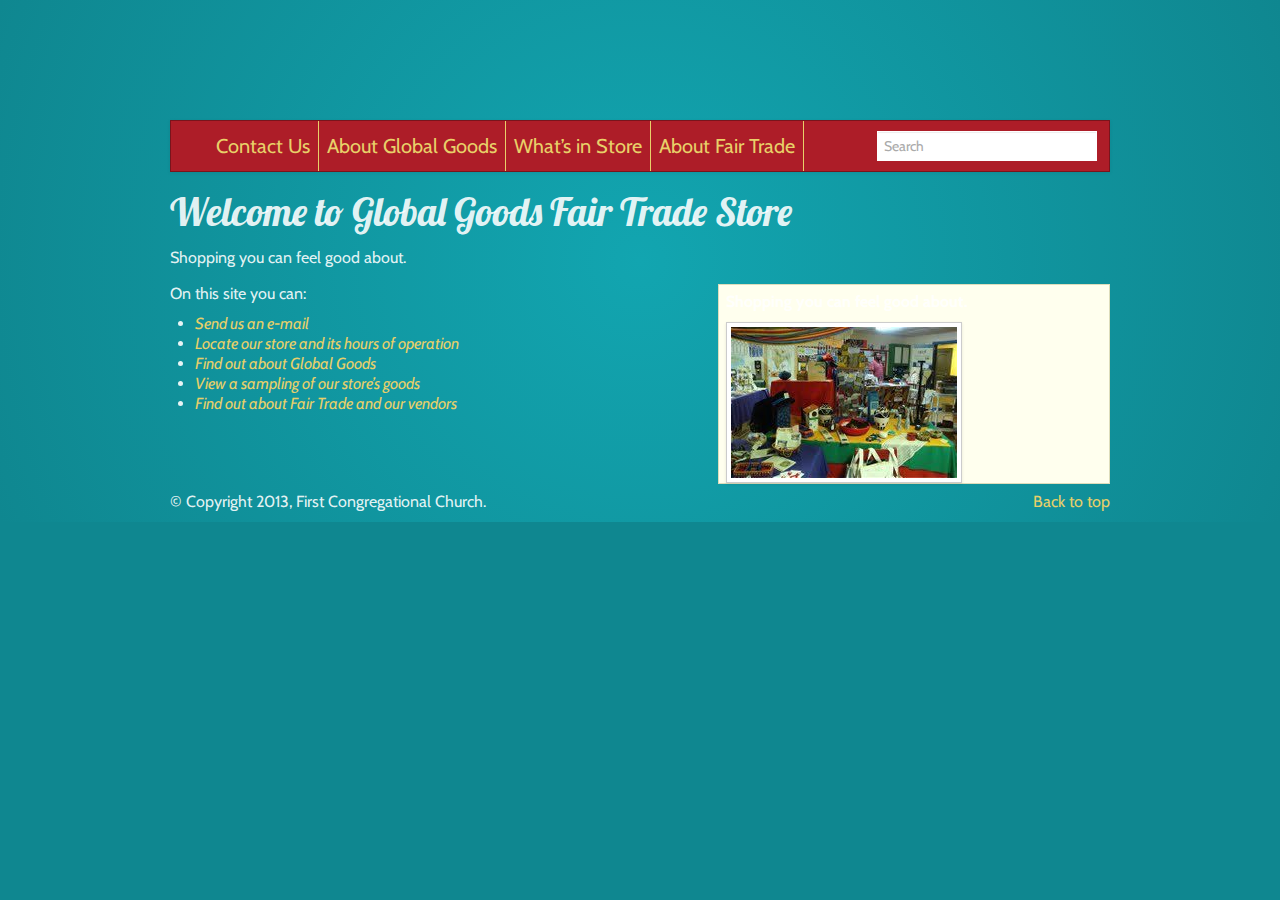
<file: index.html>
<!DOCTYPE html>


<html xmlns="http://www.w3.org/1999/xhtml">
  <head>
    <meta http-equiv="Content-Type" content="text/html; charset=utf-8" />
    
    <title>Welcome to Global Goods Fair Trade Store &mdash; Global Goods website 1.0 documentation</title>
    
    <link rel="stylesheet" href="_static/basic.css" type="text/css" />
    <link rel="stylesheet" href="_static/pygments.css" type="text/css" />
    <link rel="stylesheet" href="_static/css/bootstrap-2.2.1.min.css" type="text/css" />
    <link rel="stylesheet" href="_static/bootstrap-sphinx.css" type="text/css" />
    <link rel="stylesheet" href="_static/custom.css" type="text/css" />
    
    <script type="text/javascript">
      var DOCUMENTATION_OPTIONS = {
        URL_ROOT:    '',
        VERSION:     '1.0',
        COLLAPSE_INDEX: false,
        FILE_SUFFIX: '.html',
        HAS_SOURCE:  true
      };
    </script>
    <script type="text/javascript" src="_static/jquery.js"></script>
    <script type="text/javascript" src="_static/underscore.js"></script>
    <script type="text/javascript" src="_static/doctools.js"></script>
    <script type="text/javascript" src="_static/js/bootstrap-2.2.1.min.js"></script>
    <script type="text/javascript" src="_static/bootstrap-sphinx.js"></script>
    <link rel="top" title="Global Goods website 1.0 documentation" href="#" />
    <link rel="next" title="Contact Us" href="01-contact.html" />
<meta charset='utf-8'>
<meta http-equiv='X-UA-Compatible' content='IE=edge,chrome=1'>
<meta name='viewport' content='width=device-width, initial-scale=1.0, maximum-scale=1'>
<meta name="apple-mobile-web-app-capable" content="yes">

  </head>
  <body>
<div class="container">
  

<a class="brand" href="#"></a>

  <div id="navbar" class="navbar">
    <div class="navbar-inner">
      <!-- .btn-navbar is used as the toggle for collapsed navbar content -->
      <button class="btn btn-navbar" data-toggle="collapse" data-target=".nav-collapse">
        <span class="icon-bar"></span>
        <span class="icon-bar"></span>
        <span class="icon-bar"></span>
      </button>

      <div class="nav-collapse">
        <ul class="nav">
          
          
            <ul>
<li class="toctree-l1"><a class="reference internal" href="01-contact.html">Contact Us</a></li>
<li class="toctree-l1"><a class="reference internal" href="02-aboutglobalgoods.html">About Global Goods</a></li>
<li class="toctree-l1"><a class="reference internal" href="03-whatsinstore.html">What&#8217;s in Store</a></li>
<li class="toctree-l1"><a class="reference internal" href="04-aboutfairtrade.html">About Fair Trade</a></li>
</ul>

          

        </ul>

        
          
<form class="navbar-search pull-right" style="margin-bottom:-3px;" action="search.html" method="get">
  <input type="text" name="q" placeholder="Search" />
  <input type="hidden" name="check_keywords" value="yes" />
  <input type="hidden" name="area" value="default" />
</form>
        
      </div>
    </div>
  </div>

  
  <div class="section" id="welcome-to-global-goods-fair-trade-store">
<h1>Welcome to Global Goods Fair Trade Store<a class="headerlink" href="#welcome-to-global-goods-fair-trade-store" title="Permalink to this headline">¶</a></h1>
<div class="line-block">
<div class="line">Shopping you can feel good about.</div>
</div>
<div class="sidebar">
<p class="first sidebar-title">Shopping you can feel good about.</p>
<img alt="_images/gg_store1.png" class="img-polaroid last" src="_images/gg_store1.png" />
</div>
<p>On this site you can:</p>
<ul class="simple">
<li><a class="reference internal" href="01-contact.html#contact"><em>Send us an e-mail</em></a></li>
<li><a class="reference internal" href="01-contact.html#hours"><em>Locate our store and its hours of operation</em></a></li>
<li><a class="reference internal" href="02-aboutglobalgoods.html#aboutgg"><em>Find out about Global Goods</em></a></li>
<li><a class="reference internal" href="03-whatsinstore.html#store"><em>View a sampling of our store&#8217;s goods</em></a></li>
<li><a class="reference internal" href="04-aboutfairtrade.html#aboutft"><em>Find out about Fair Trade and our vendors</em></a></li>
</ul>
<div class="toctree-wrapper compound">
</div>
</div>


</div>
<footer class="footer">
  <div class="container">
    <p class="pull-right">
      <a href="#">Back to top</a>
      
    </p>
    <p>
        &copy; Copyright 2013, First Congregational Church.<br/>
    </p>
  </div>
</footer>
  </body>
</html>
</file>
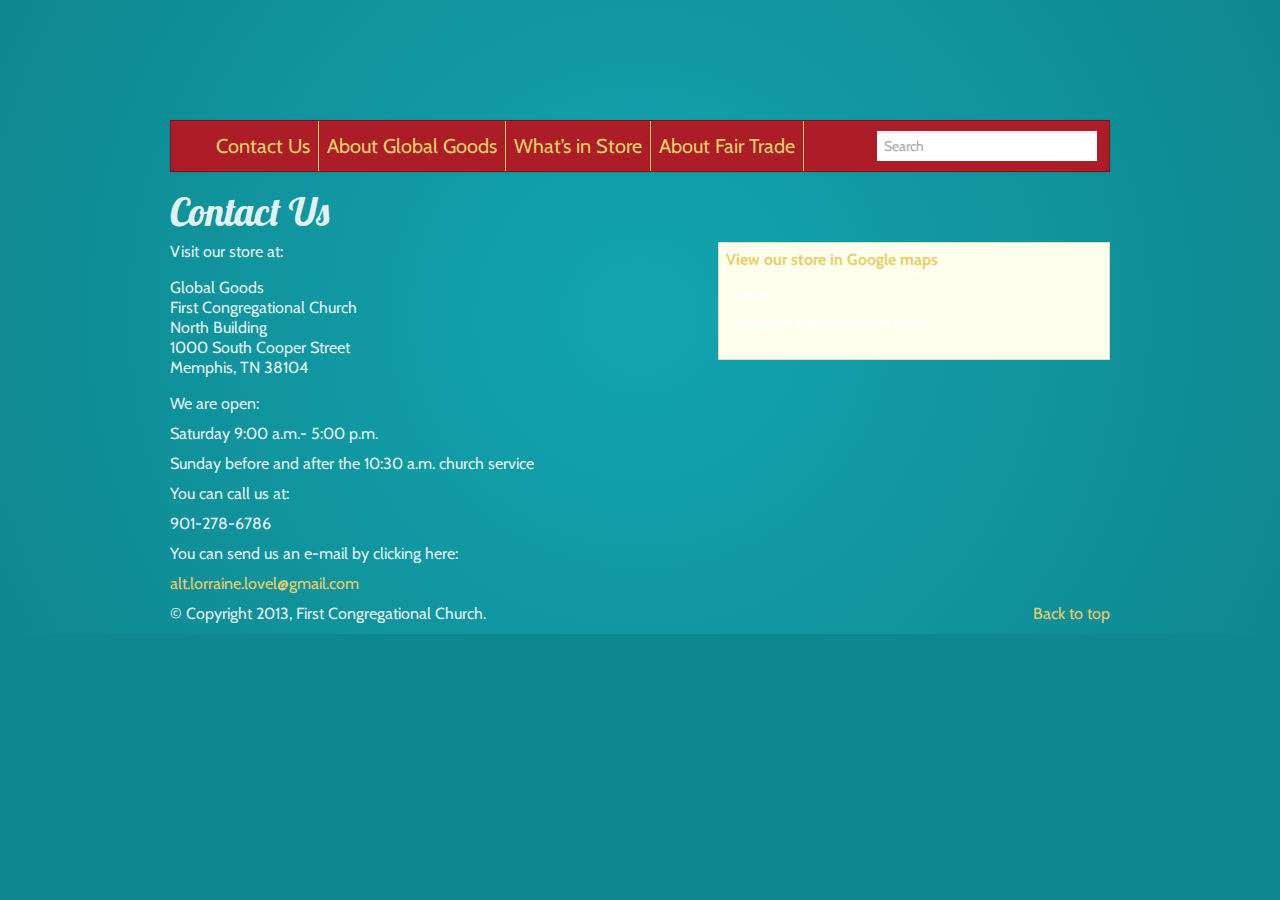
<file: 01-contact.html>
<!DOCTYPE html>


<html xmlns="http://www.w3.org/1999/xhtml">
  <head>
    <meta http-equiv="Content-Type" content="text/html; charset=utf-8" />
    
    <title>Contact Us &mdash; Global Goods website 1.0 documentation</title>
    
    <link rel="stylesheet" href="_static/basic.css" type="text/css" />
    <link rel="stylesheet" href="_static/pygments.css" type="text/css" />
    <link rel="stylesheet" href="_static/css/bootstrap-2.2.1.min.css" type="text/css" />
    <link rel="stylesheet" href="_static/bootstrap-sphinx.css" type="text/css" />
    <link rel="stylesheet" href="_static/custom.css" type="text/css" />
    
    <script type="text/javascript">
      var DOCUMENTATION_OPTIONS = {
        URL_ROOT:    '',
        VERSION:     '1.0',
        COLLAPSE_INDEX: false,
        FILE_SUFFIX: '.html',
        HAS_SOURCE:  true
      };
    </script>
    <script type="text/javascript" src="_static/jquery.js"></script>
    <script type="text/javascript" src="_static/underscore.js"></script>
    <script type="text/javascript" src="_static/doctools.js"></script>
    <script type="text/javascript" src="_static/js/bootstrap-2.2.1.min.js"></script>
    <script type="text/javascript" src="_static/bootstrap-sphinx.js"></script>
    <link rel="top" title="Global Goods website 1.0 documentation" href="index.html" />
    <link rel="next" title="About Global Goods" href="02-aboutglobalgoods.html" />
    <link rel="prev" title="Welcome to Global Goods Fair Trade Store" href="index.html" />
<meta charset='utf-8'>
<meta http-equiv='X-UA-Compatible' content='IE=edge,chrome=1'>
<meta name='viewport' content='width=device-width, initial-scale=1.0, maximum-scale=1'>
<meta name="apple-mobile-web-app-capable" content="yes">

  </head>
  <body>
<div class="container">
  

<a class="brand" href="index.html"></a>

  <div id="navbar" class="navbar">
    <div class="navbar-inner">
      <!-- .btn-navbar is used as the toggle for collapsed navbar content -->
      <button class="btn btn-navbar" data-toggle="collapse" data-target=".nav-collapse">
        <span class="icon-bar"></span>
        <span class="icon-bar"></span>
        <span class="icon-bar"></span>
      </button>

      <div class="nav-collapse">
        <ul class="nav">
          
          
            <ul class="current">
<li class="toctree-l1 current"><a class="current reference internal" href="">Contact Us</a></li>
<li class="toctree-l1"><a class="reference internal" href="02-aboutglobalgoods.html">About Global Goods</a></li>
<li class="toctree-l1"><a class="reference internal" href="03-whatsinstore.html">What&#8217;s in Store</a></li>
<li class="toctree-l1"><a class="reference internal" href="04-aboutfairtrade.html">About Fair Trade</a></li>
</ul>

          

        </ul>

        
          
<form class="navbar-search pull-right" style="margin-bottom:-3px;" action="search.html" method="get">
  <input type="text" name="q" placeholder="Search" />
  <input type="hidden" name="check_keywords" value="yes" />
  <input type="hidden" name="area" value="default" />
</form>
        
      </div>
    </div>
  </div>

  
  <div class="section" id="contact-us">
<span id="contact"></span><h1>Contact Us<a class="headerlink" href="#contact-us" title="Permalink to this headline">¶</a></h1>
<div class="sidebar">
<p class="first sidebar-title"><a class="reference external" href="http://goo.gl/maps/rvpb4">View our store in Google maps</a></p>
<div class="last admonition note">
<p class="first admonition-title">Note</p>
<p class="last">Image of Global Goods here.</p>
</div>
</div>
<p id="hours">Visit our store at:</p>
<div class="line-block">
<div class="line">Global Goods</div>
<div class="line">First Congregational Church</div>
<div class="line">North Building</div>
<div class="line">1000 South Cooper Street</div>
<div class="line">Memphis, TN  38104</div>
</div>
<p>We are open:</p>
<p>Saturday 9:00 a.m.- 5:00 p.m.</p>
<p>Sunday before and after the 10:30 a.m. church service</p>
<p>You can call us at:</p>
<p>901-278-6786</p>
<p>You can send us an e-mail by clicking here:</p>
<p><a class="reference external" href="mailto:alt&#46;lorraine&#46;lovel&#37;&#52;&#48;gmail&#46;com">alt<span>&#46;</span>lorraine<span>&#46;</span>lovel<span>&#64;</span>gmail<span>&#46;</span>com</a></p>
</div>


</div>
<footer class="footer">
  <div class="container">
    <p class="pull-right">
      <a href="#">Back to top</a>
      
    </p>
    <p>
        &copy; Copyright 2013, First Congregational Church.<br/>
    </p>
  </div>
</footer>
  </body>
</html>
</file>
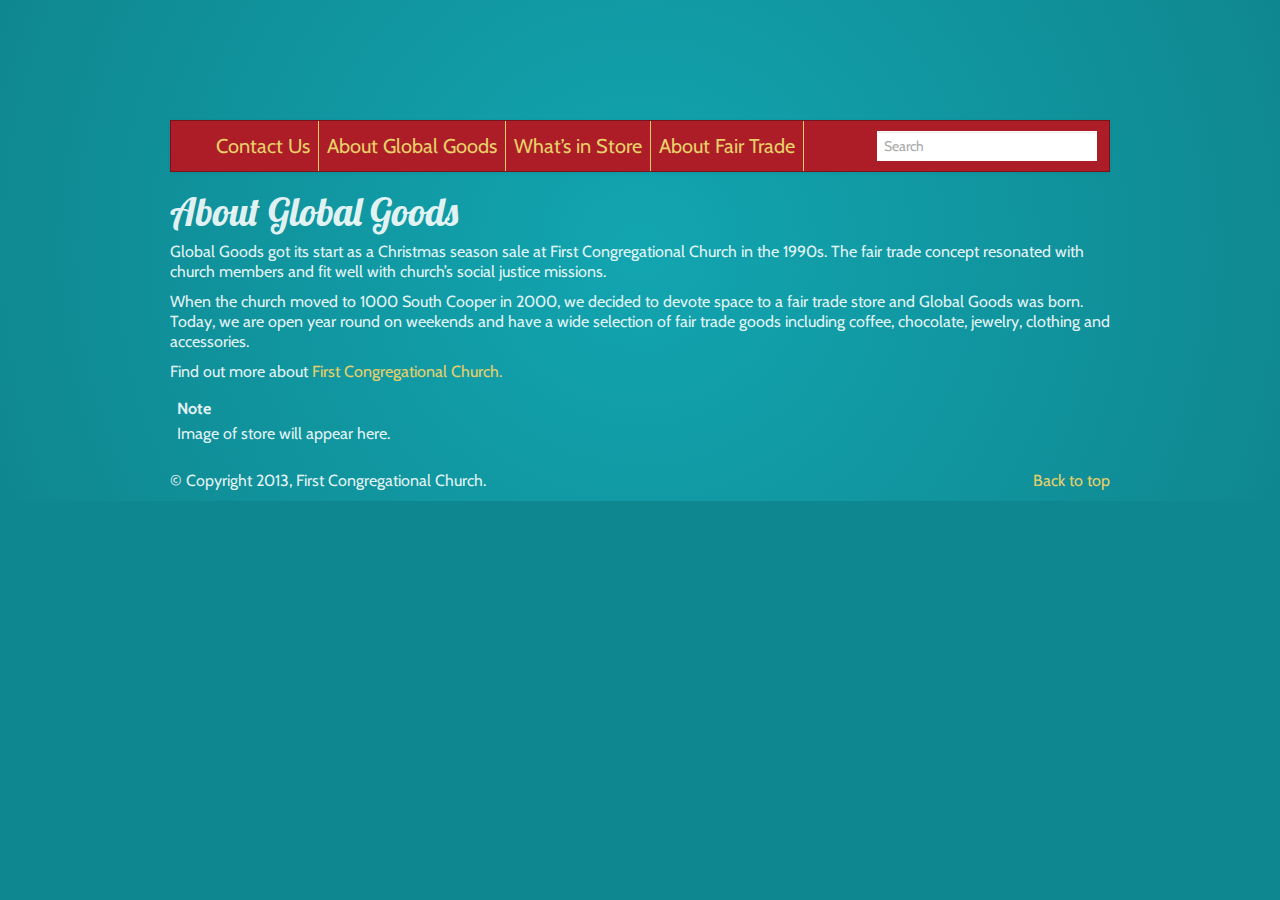
<file: 02-aboutglobalgoods.html>
<!DOCTYPE html>


<html xmlns="http://www.w3.org/1999/xhtml">
  <head>
    <meta http-equiv="Content-Type" content="text/html; charset=utf-8" />
    
    <title>About Global Goods &mdash; Global Goods website 1.0 documentation</title>
    
    <link rel="stylesheet" href="_static/basic.css" type="text/css" />
    <link rel="stylesheet" href="_static/pygments.css" type="text/css" />
    <link rel="stylesheet" href="_static/css/bootstrap-2.2.1.min.css" type="text/css" />
    <link rel="stylesheet" href="_static/bootstrap-sphinx.css" type="text/css" />
    <link rel="stylesheet" href="_static/custom.css" type="text/css" />
    
    <script type="text/javascript">
      var DOCUMENTATION_OPTIONS = {
        URL_ROOT:    '',
        VERSION:     '1.0',
        COLLAPSE_INDEX: false,
        FILE_SUFFIX: '.html',
        HAS_SOURCE:  true
      };
    </script>
    <script type="text/javascript" src="_static/jquery.js"></script>
    <script type="text/javascript" src="_static/underscore.js"></script>
    <script type="text/javascript" src="_static/doctools.js"></script>
    <script type="text/javascript" src="_static/js/bootstrap-2.2.1.min.js"></script>
    <script type="text/javascript" src="_static/bootstrap-sphinx.js"></script>
    <link rel="top" title="Global Goods website 1.0 documentation" href="index.html" />
    <link rel="next" title="What’s in Store" href="03-whatsinstore.html" />
    <link rel="prev" title="Contact Us" href="01-contact.html" />
<meta charset='utf-8'>
<meta http-equiv='X-UA-Compatible' content='IE=edge,chrome=1'>
<meta name='viewport' content='width=device-width, initial-scale=1.0, maximum-scale=1'>
<meta name="apple-mobile-web-app-capable" content="yes">

  </head>
  <body>
<div class="container">
  

<a class="brand" href="index.html"></a>

  <div id="navbar" class="navbar">
    <div class="navbar-inner">
      <!-- .btn-navbar is used as the toggle for collapsed navbar content -->
      <button class="btn btn-navbar" data-toggle="collapse" data-target=".nav-collapse">
        <span class="icon-bar"></span>
        <span class="icon-bar"></span>
        <span class="icon-bar"></span>
      </button>

      <div class="nav-collapse">
        <ul class="nav">
          
          
            <ul class="current">
<li class="toctree-l1"><a class="reference internal" href="01-contact.html">Contact Us</a></li>
<li class="toctree-l1 current"><a class="current reference internal" href="">About Global Goods</a></li>
<li class="toctree-l1"><a class="reference internal" href="03-whatsinstore.html">What&#8217;s in Store</a></li>
<li class="toctree-l1"><a class="reference internal" href="04-aboutfairtrade.html">About Fair Trade</a></li>
</ul>

          

        </ul>

        
          
<form class="navbar-search pull-right" style="margin-bottom:-3px;" action="search.html" method="get">
  <input type="text" name="q" placeholder="Search" />
  <input type="hidden" name="check_keywords" value="yes" />
  <input type="hidden" name="area" value="default" />
</form>
        
      </div>
    </div>
  </div>

  
  <div class="section" id="about-global-goods">
<span id="aboutgg"></span><h1>About Global Goods<a class="headerlink" href="#about-global-goods" title="Permalink to this headline">¶</a></h1>
<p>Global Goods got its start as a Christmas season sale at First Congregational
Church in the 1990s.  The fair trade concept resonated with church members and
fit well with church&#8217;s social justice missions.</p>
<p>When the church moved to 1000 South Cooper in 2000, we decided to devote space
to a fair trade store and Global Goods was born.  Today, we are open year round
on weekends and have a wide selection of fair trade goods including coffee,
chocolate, jewelry, clothing and accessories.</p>
<p>Find out more about <a class="reference external" href="http://firstcongo.com">First Congregational Church.</a></p>
<div class="admonition note">
<p class="first admonition-title">Note</p>
<p class="last">Image of store will appear here.</p>
</div>
</div>


</div>
<footer class="footer">
  <div class="container">
    <p class="pull-right">
      <a href="#">Back to top</a>
      
    </p>
    <p>
        &copy; Copyright 2013, First Congregational Church.<br/>
    </p>
  </div>
</footer>
  </body>
</html>
</file>
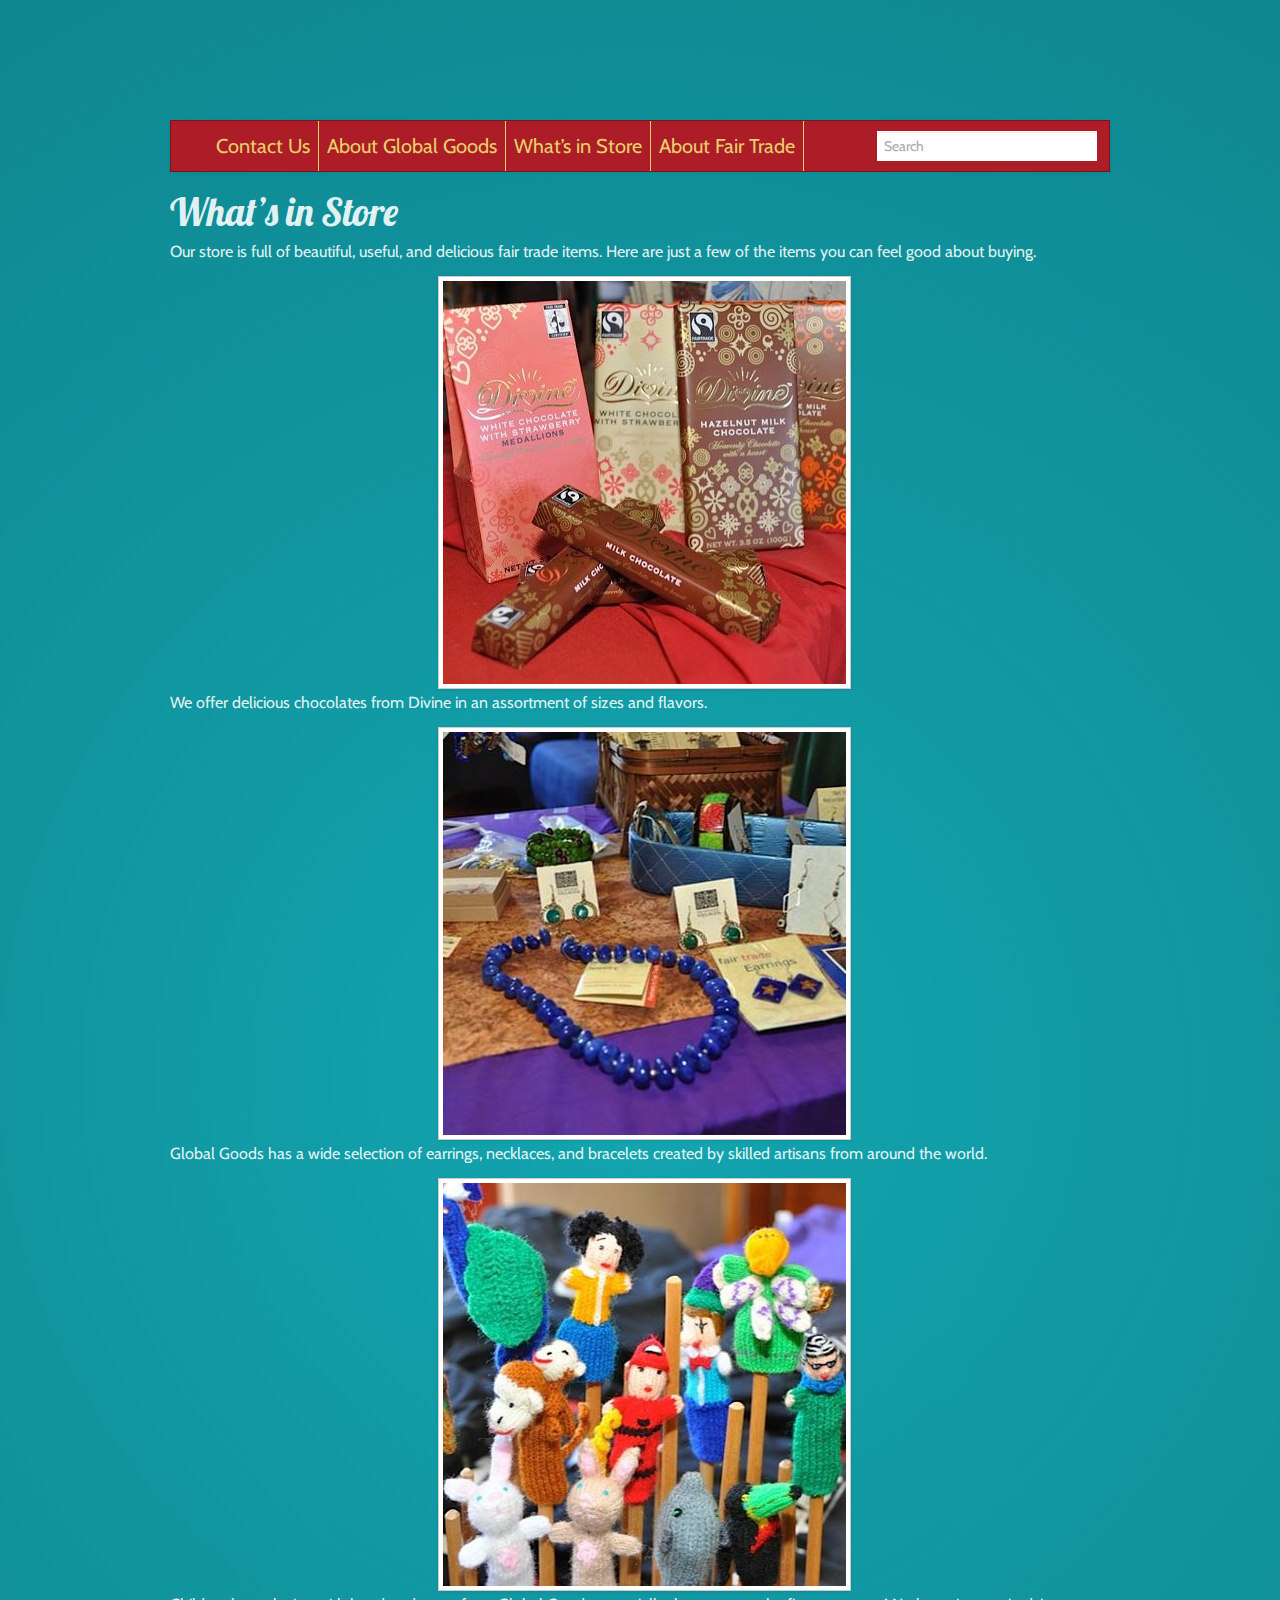
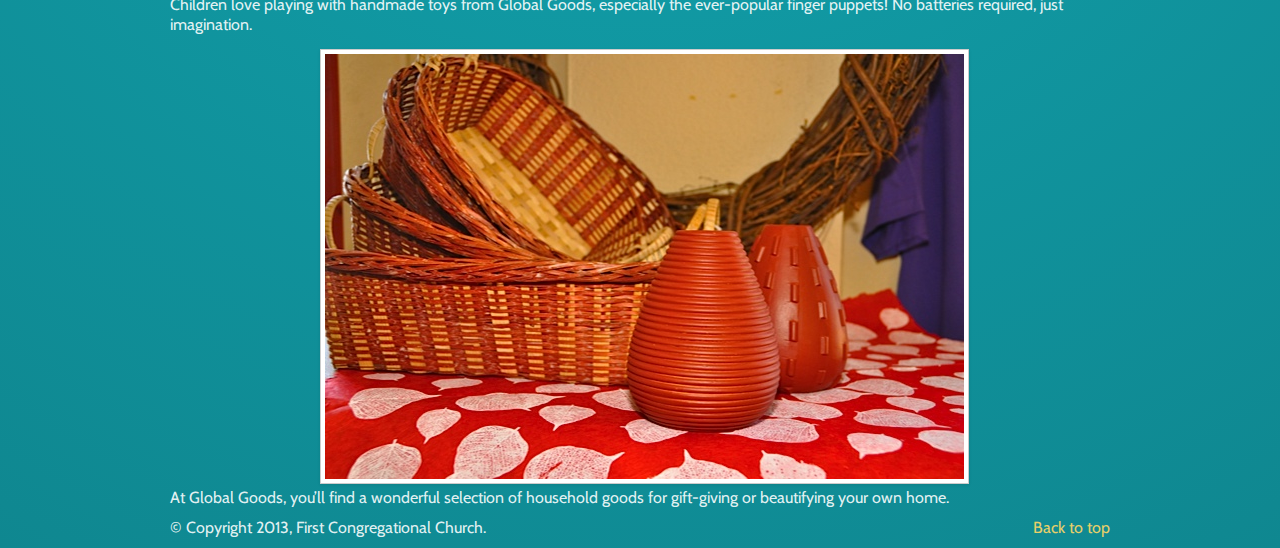
<file: 03-whatsinstore.html>
<!DOCTYPE html>


<html xmlns="http://www.w3.org/1999/xhtml">
  <head>
    <meta http-equiv="Content-Type" content="text/html; charset=utf-8" />
    
    <title>What’s in Store &mdash; Global Goods website 1.0 documentation</title>
    
    <link rel="stylesheet" href="_static/basic.css" type="text/css" />
    <link rel="stylesheet" href="_static/pygments.css" type="text/css" />
    <link rel="stylesheet" href="_static/css/bootstrap-2.2.1.min.css" type="text/css" />
    <link rel="stylesheet" href="_static/bootstrap-sphinx.css" type="text/css" />
    <link rel="stylesheet" href="_static/custom.css" type="text/css" />
    
    <script type="text/javascript">
      var DOCUMENTATION_OPTIONS = {
        URL_ROOT:    '',
        VERSION:     '1.0',
        COLLAPSE_INDEX: false,
        FILE_SUFFIX: '.html',
        HAS_SOURCE:  true
      };
    </script>
    <script type="text/javascript" src="_static/jquery.js"></script>
    <script type="text/javascript" src="_static/underscore.js"></script>
    <script type="text/javascript" src="_static/doctools.js"></script>
    <script type="text/javascript" src="_static/js/bootstrap-2.2.1.min.js"></script>
    <script type="text/javascript" src="_static/bootstrap-sphinx.js"></script>
    <link rel="top" title="Global Goods website 1.0 documentation" href="index.html" />
    <link rel="next" title="About Fair Trade" href="04-aboutfairtrade.html" />
    <link rel="prev" title="About Global Goods" href="02-aboutglobalgoods.html" />
<meta charset='utf-8'>
<meta http-equiv='X-UA-Compatible' content='IE=edge,chrome=1'>
<meta name='viewport' content='width=device-width, initial-scale=1.0, maximum-scale=1'>
<meta name="apple-mobile-web-app-capable" content="yes">

  </head>
  <body>
<div class="container">
  

<a class="brand" href="index.html"></a>

  <div id="navbar" class="navbar">
    <div class="navbar-inner">
      <!-- .btn-navbar is used as the toggle for collapsed navbar content -->
      <button class="btn btn-navbar" data-toggle="collapse" data-target=".nav-collapse">
        <span class="icon-bar"></span>
        <span class="icon-bar"></span>
        <span class="icon-bar"></span>
      </button>

      <div class="nav-collapse">
        <ul class="nav">
          
          
            <ul class="current">
<li class="toctree-l1"><a class="reference internal" href="01-contact.html">Contact Us</a></li>
<li class="toctree-l1"><a class="reference internal" href="02-aboutglobalgoods.html">About Global Goods</a></li>
<li class="toctree-l1 current"><a class="current reference internal" href="">What&#8217;s in Store</a></li>
<li class="toctree-l1"><a class="reference internal" href="04-aboutfairtrade.html">About Fair Trade</a></li>
</ul>

          

        </ul>

        
          
<form class="navbar-search pull-right" style="margin-bottom:-3px;" action="search.html" method="get">
  <input type="text" name="q" placeholder="Search" />
  <input type="hidden" name="check_keywords" value="yes" />
  <input type="hidden" name="area" value="default" />
</form>
        
      </div>
    </div>
  </div>

  
  <div class="section" id="what-s-in-store">
<span id="store"></span><h1>What&#8217;s in Store<a class="headerlink" href="#what-s-in-store" title="Permalink to this headline">¶</a></h1>
<p>Our store is full of beautiful, useful, and delicious fair trade items.  Here
are just a few of the items you can feel good about buying.</p>
<div class="thumbnail container">
<img alt="_images/gg_chocolates.png" class="img-polaroid" src="_images/gg_chocolates.png" />
</div>
<p>We offer delicious chocolates from Divine in an assortment of sizes and flavors.</p>
<div class="thumbnail container">
<img alt="_images/gg_jewelry.png" class="img-polaroid" src="_images/gg_jewelry.png" />
</div>
<p>Global Goods has a wide selection of earrings, necklaces, and bracelets created by
skilled artisans from around the world.</p>
<div class="thumbnail container">
<img alt="_images/gg_fingepuppets.png" class="img-polaroid" src="_images/gg_fingepuppets.png" />
</div>
<p>Children love playing with handmade toys from Global Goods, especially the
ever-popular finger puppets!  No batteries required, just imagination.</p>
<div class="thumbnail container">
<img alt="_images/gg_orangebasketsvases.png" class="img-polaroid" src="_images/gg_orangebasketsvases.png" />
</div>
<p>At Global Goods, you&#8217;ll find a wonderful selection of household goods for
gift-giving or beautifying your own home.</p>
</div>


</div>
<footer class="footer">
  <div class="container">
    <p class="pull-right">
      <a href="#">Back to top</a>
      
    </p>
    <p>
        &copy; Copyright 2013, First Congregational Church.<br/>
    </p>
  </div>
</footer>
  </body>
</html>
</file>
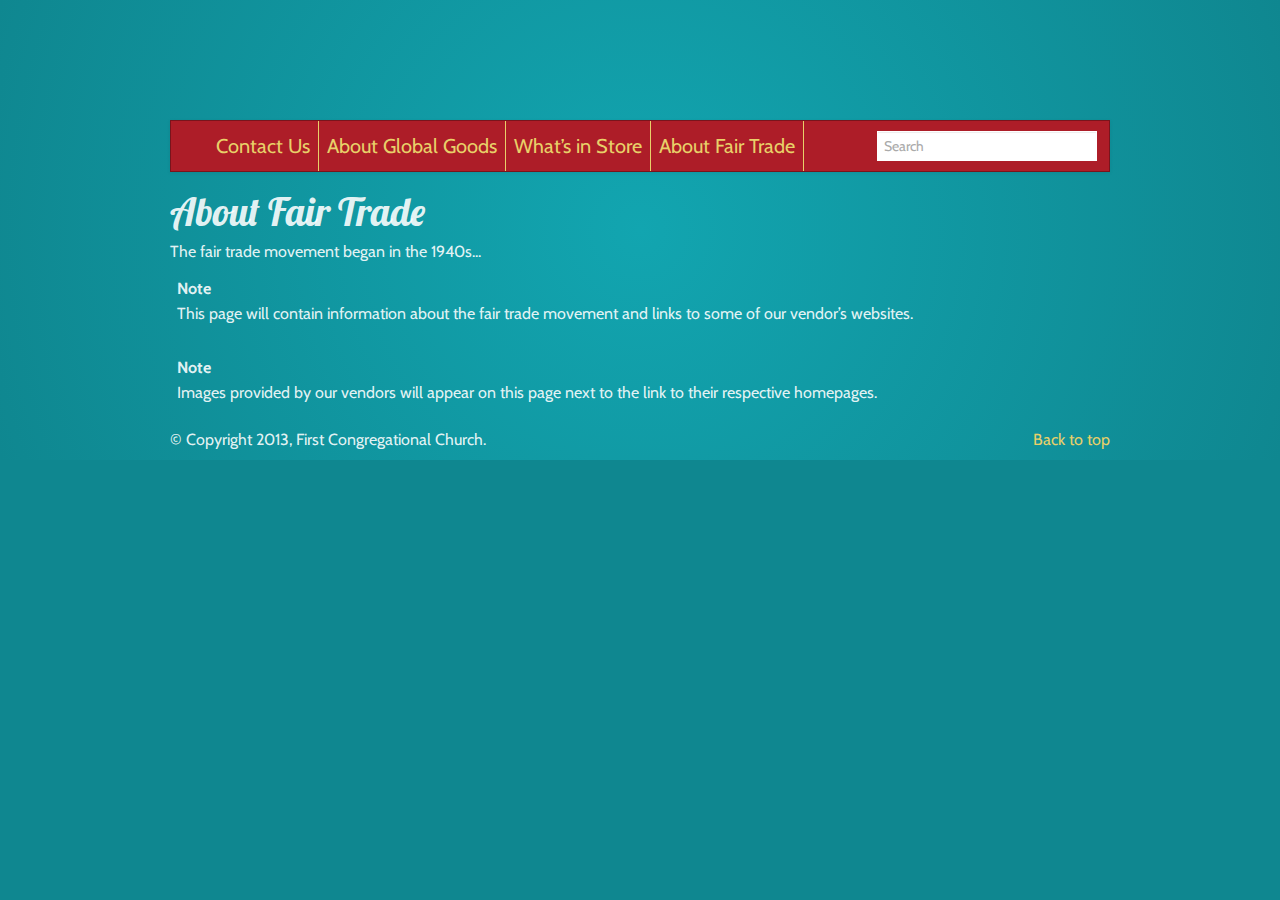
<file: 04-aboutfairtrade.html>
<!DOCTYPE html>


<html xmlns="http://www.w3.org/1999/xhtml">
  <head>
    <meta http-equiv="Content-Type" content="text/html; charset=utf-8" />
    
    <title>About Fair Trade &mdash; Global Goods website 1.0 documentation</title>
    
    <link rel="stylesheet" href="_static/basic.css" type="text/css" />
    <link rel="stylesheet" href="_static/pygments.css" type="text/css" />
    <link rel="stylesheet" href="_static/css/bootstrap-2.2.1.min.css" type="text/css" />
    <link rel="stylesheet" href="_static/bootstrap-sphinx.css" type="text/css" />
    <link rel="stylesheet" href="_static/custom.css" type="text/css" />
    
    <script type="text/javascript">
      var DOCUMENTATION_OPTIONS = {
        URL_ROOT:    '',
        VERSION:     '1.0',
        COLLAPSE_INDEX: false,
        FILE_SUFFIX: '.html',
        HAS_SOURCE:  true
      };
    </script>
    <script type="text/javascript" src="_static/jquery.js"></script>
    <script type="text/javascript" src="_static/underscore.js"></script>
    <script type="text/javascript" src="_static/doctools.js"></script>
    <script type="text/javascript" src="_static/js/bootstrap-2.2.1.min.js"></script>
    <script type="text/javascript" src="_static/bootstrap-sphinx.js"></script>
    <link rel="top" title="Global Goods website 1.0 documentation" href="index.html" />
    <link rel="prev" title="What’s in Store" href="03-whatsinstore.html" />
<meta charset='utf-8'>
<meta http-equiv='X-UA-Compatible' content='IE=edge,chrome=1'>
<meta name='viewport' content='width=device-width, initial-scale=1.0, maximum-scale=1'>
<meta name="apple-mobile-web-app-capable" content="yes">

  </head>
  <body>
<div class="container">
  

<a class="brand" href="index.html"></a>

  <div id="navbar" class="navbar">
    <div class="navbar-inner">
      <!-- .btn-navbar is used as the toggle for collapsed navbar content -->
      <button class="btn btn-navbar" data-toggle="collapse" data-target=".nav-collapse">
        <span class="icon-bar"></span>
        <span class="icon-bar"></span>
        <span class="icon-bar"></span>
      </button>

      <div class="nav-collapse">
        <ul class="nav">
          
          
            <ul class="current">
<li class="toctree-l1"><a class="reference internal" href="01-contact.html">Contact Us</a></li>
<li class="toctree-l1"><a class="reference internal" href="02-aboutglobalgoods.html">About Global Goods</a></li>
<li class="toctree-l1"><a class="reference internal" href="03-whatsinstore.html">What&#8217;s in Store</a></li>
<li class="toctree-l1 current"><a class="current reference internal" href="">About Fair Trade</a></li>
</ul>

          

        </ul>

        
          
<form class="navbar-search pull-right" style="margin-bottom:-3px;" action="search.html" method="get">
  <input type="text" name="q" placeholder="Search" />
  <input type="hidden" name="check_keywords" value="yes" />
  <input type="hidden" name="area" value="default" />
</form>
        
      </div>
    </div>
  </div>

  
  <div class="section" id="about-fair-trade">
<span id="aboutft"></span><h1>About Fair Trade<a class="headerlink" href="#about-fair-trade" title="Permalink to this headline">¶</a></h1>
<p>The fair trade movement began in the 1940s...</p>
<div class="admonition note">
<p class="first admonition-title">Note</p>
<p class="last">This page will contain information about the fair trade movement and
links to some of our vendor&#8217;s websites.</p>
</div>
<div class="admonition note">
<p class="first admonition-title">Note</p>
<p class="last">Images provided by our vendors will appear on this page next to the link to
their respective homepages.</p>
</div>
</div>


</div>
<footer class="footer">
  <div class="container">
    <p class="pull-right">
      <a href="#">Back to top</a>
      
    </p>
    <p>
        &copy; Copyright 2013, First Congregational Church.<br/>
    </p>
  </div>
</footer>
  </body>
</html>
</file>
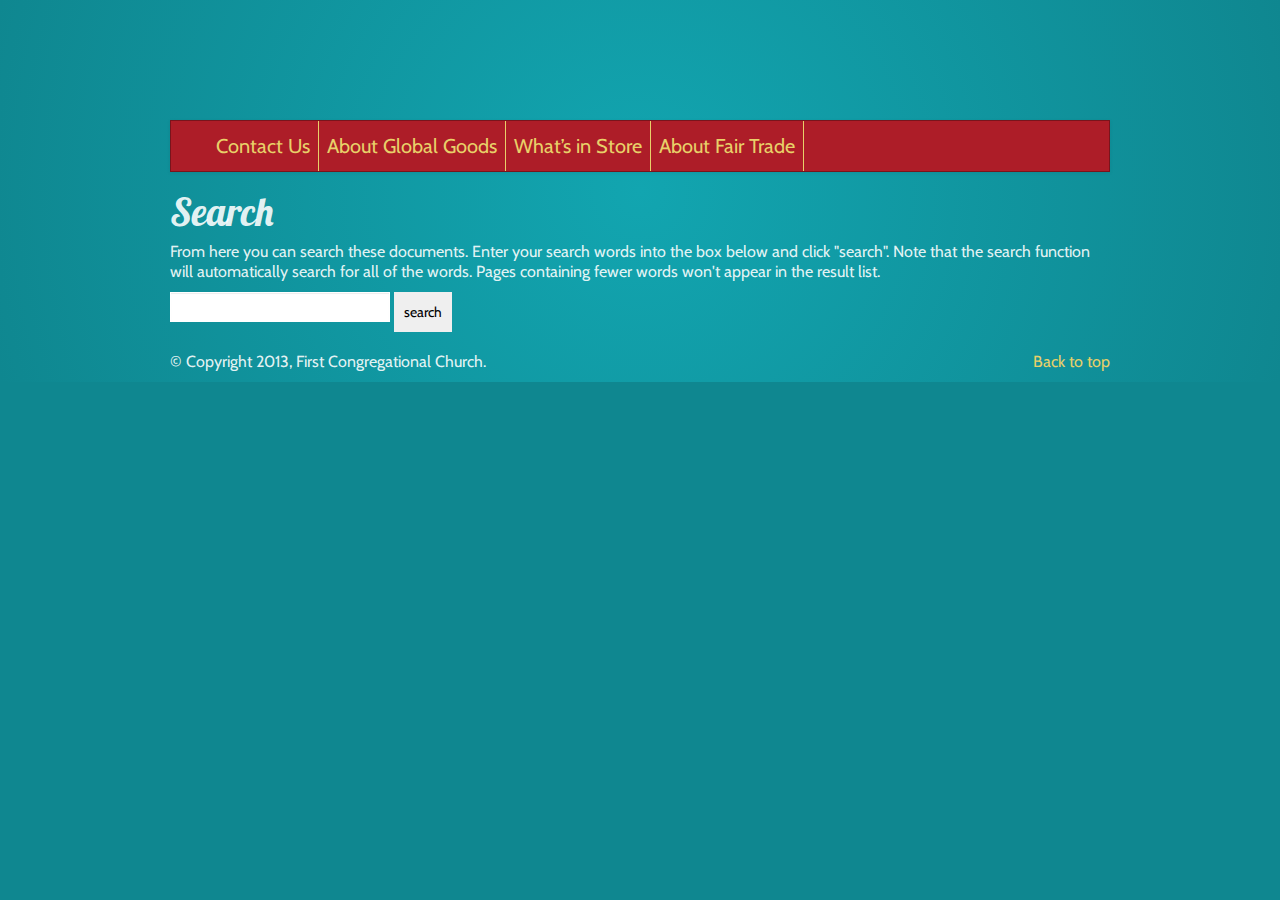
<file: search.html>
<!DOCTYPE html>


<html xmlns="http://www.w3.org/1999/xhtml">
  <head>
    <meta http-equiv="Content-Type" content="text/html; charset=utf-8" />
    
    <title>Search &mdash; Global Goods website 1.0 documentation</title>
    
    <link rel="stylesheet" href="_static/basic.css" type="text/css" />
    <link rel="stylesheet" href="_static/pygments.css" type="text/css" />
    <link rel="stylesheet" href="_static/css/bootstrap-2.2.1.min.css" type="text/css" />
    <link rel="stylesheet" href="_static/bootstrap-sphinx.css" type="text/css" />
    <link rel="stylesheet" href="_static/custom.css" type="text/css" />
    
    <script type="text/javascript">
      var DOCUMENTATION_OPTIONS = {
        URL_ROOT:    '',
        VERSION:     '1.0',
        COLLAPSE_INDEX: false,
        FILE_SUFFIX: '.html',
        HAS_SOURCE:  true
      };
    </script>
    <script type="text/javascript" src="_static/jquery.js"></script>
    <script type="text/javascript" src="_static/underscore.js"></script>
    <script type="text/javascript" src="_static/doctools.js"></script>
    <script type="text/javascript" src="_static/searchtools.js"></script>
    <script type="text/javascript" src="_static/js/bootstrap-2.2.1.min.js"></script>
    <script type="text/javascript" src="_static/bootstrap-sphinx.js"></script>
    <link rel="top" title="Global Goods website 1.0 documentation" href="index.html" />
  <script type="text/javascript">
    jQuery(function() { Search.loadIndex("searchindex.js"); });
  </script>
  
<meta charset='utf-8'>
<meta http-equiv='X-UA-Compatible' content='IE=edge,chrome=1'>
<meta name='viewport' content='width=device-width, initial-scale=1.0, maximum-scale=1'>
<meta name="apple-mobile-web-app-capable" content="yes">


  </head>
  <body>
<div class="container">
  

<a class="brand" href="index.html"></a>

  <div id="navbar" class="navbar">
    <div class="navbar-inner">
      <!-- .btn-navbar is used as the toggle for collapsed navbar content -->
      <button class="btn btn-navbar" data-toggle="collapse" data-target=".nav-collapse">
        <span class="icon-bar"></span>
        <span class="icon-bar"></span>
        <span class="icon-bar"></span>
      </button>

      <div class="nav-collapse">
        <ul class="nav">
          
          
            <ul>
<li class="toctree-l1"><a class="reference internal" href="01-contact.html">Contact Us</a></li>
<li class="toctree-l1"><a class="reference internal" href="02-aboutglobalgoods.html">About Global Goods</a></li>
<li class="toctree-l1"><a class="reference internal" href="03-whatsinstore.html">What&#8217;s in Store</a></li>
<li class="toctree-l1"><a class="reference internal" href="04-aboutfairtrade.html">About Fair Trade</a></li>
</ul>

          

        </ul>

        
          
        
      </div>
    </div>
  </div>

  
  <h1 id="search-documentation">Search</h1>
  <div id="fallback" class="admonition warning">
  <script type="text/javascript">$('#fallback').hide();</script>
  <p>
    Please activate JavaScript to enable the search
    functionality.
  </p>
  </div>
  <p>
    From here you can search these documents. Enter your search
    words into the box below and click "search". Note that the search
    function will automatically search for all of the words. Pages
    containing fewer words won't appear in the result list.
  </p>
  <form action="" method="get">
    <input type="text" name="q" value="" />
    <input type="submit" value="search" />
    <span id="search-progress" style="padding-left: 10px"></span>
  </form>
  
  <div id="search-results">
  
  </div>

</div>
<footer class="footer">
  <div class="container">
    <p class="pull-right">
      <a href="#">Back to top</a>
      
    </p>
    <p>
        &copy; Copyright 2013, First Congregational Church.<br/>
    </p>
  </div>
</footer>
  </body>
</html>
</file>
<file: _static/basic.css>
/*
 * basic.css
 * ~~~~~~~~~
 *
 * Sphinx stylesheet -- basic theme.
 *
 * :copyright: Copyright 2007-2011 by the Sphinx team, see AUTHORS.
 * :license: BSD, see LICENSE for details.
 *
 */

/* -- main layout ----------------------------------------------------------- */

div.clearer {
    clear: both;
}

/* -- relbar ---------------------------------------------------------------- */

div.related {
    width: 100%;
    font-size: 90%;
}

div.related h3 {
    display: none;
}

div.related ul {
    margin: 0;
    padding: 0 0 0 10px;
    list-style: none;
}

div.related li {
    display: inline;
}

div.related li.right {
    float: right;
    margin-right: 5px;
}

/* -- sidebar --------------------------------------------------------------- */

div.sphinxsidebarwrapper {
    padding: 10px 5px 0 10px;
}

div.sphinxsidebar {
    float: left;
    width: 230px;
    margin-left: -100%;
    font-size: 90%;
}

div.sphinxsidebar ul {
    list-style: none;
}

div.sphinxsidebar ul ul,
div.sphinxsidebar ul.want-points {
    margin-left: 20px;
    list-style: square;
}

div.sphinxsidebar ul ul {
    margin-top: 0;
    margin-bottom: 0;
}

div.sphinxsidebar form {
    margin-top: 10px;
}

div.sphinxsidebar input {
    border: 1px solid #98dbcc;
    font-family: sans-serif;
    font-size: 1em;
}

div.sphinxsidebar #searchbox input[type="text"] {
    width: 170px;
}

div.sphinxsidebar #searchbox input[type="submit"] {
    width: 30px;
}

img {
    border: 0;
}

/* -- search page ----------------------------------------------------------- */

ul.search {
    margin: 10px 0 0 20px;
    padding: 0;
}

ul.search li {
    padding: 5px 0 5px 20px;
    background-image: url(file.png);
    background-repeat: no-repeat;
    background-position: 0 7px;
}

ul.search li a {
    font-weight: bold;
}

ul.search li div.context {
    color: #888;
    margin: 2px 0 0 30px;
    text-align: left;
}

ul.keywordmatches li.goodmatch a {
    font-weight: bold;
}

/* -- index page ------------------------------------------------------------ */

table.contentstable {
    width: 90%;
}

table.contentstable p.biglink {
    line-height: 150%;
}

a.biglink {
    font-size: 1.3em;
}

span.linkdescr {
    font-style: italic;
    padding-top: 5px;
    font-size: 90%;
}

/* -- general index --------------------------------------------------------- */

table.indextable {
    width: 100%;
}

table.indextable td {
    text-align: left;
    vertical-align: top;
}

table.indextable dl, table.indextable dd {
    margin-top: 0;
    margin-bottom: 0;
}

table.indextable tr.pcap {
    height: 10px;
}

table.indextable tr.cap {
    margin-top: 10px;
    background-color: #f2f2f2;
}

img.toggler {
    margin-right: 3px;
    margin-top: 3px;
    cursor: pointer;
}

div.modindex-jumpbox {
    border-top: 1px solid #ddd;
    border-bottom: 1px solid #ddd;
    margin: 1em 0 1em 0;
    padding: 0.4em;
}

div.genindex-jumpbox {
    border-top: 1px solid #ddd;
    border-bottom: 1px solid #ddd;
    margin: 1em 0 1em 0;
    padding: 0.4em;
}

/* -- general body styles --------------------------------------------------- */

a.headerlink {
    visibility: hidden;
}

h1:hover > a.headerlink,
h2:hover > a.headerlink,
h3:hover > a.headerlink,
h4:hover > a.headerlink,
h5:hover > a.headerlink,
h6:hover > a.headerlink,
dt:hover > a.headerlink {
    visibility: visible;
}

div.body p.caption {
    text-align: inherit;
}

div.body td {
    text-align: left;
}

.field-list ul {
    padding-left: 1em;
}

.first {
    margin-top: 0 !important;
}

p.rubric {
    margin-top: 30px;
    font-weight: bold;
}

img.align-left, .figure.align-left, object.align-left {
    clear: left;
    float: left;
    margin-right: 1em;
}

img.align-right, .figure.align-right, object.align-right {
    clear: right;
    float: right;
    margin-left: 1em;
}

img.align-center, .figure.align-center, object.align-center {
  display: block;
  margin-left: auto;
  margin-right: auto;
}

.align-left {
    text-align: left;
}

.align-center {
    text-align: center;
}

.align-right {
    text-align: right;
}

/* -- sidebars -------------------------------------------------------------- */

div.sidebar {
    margin: 0 0 0.5em 1em;
    border: 1px solid #ddb;
    padding: 7px 7px 0 7px;
    background-color: #ffe;
    width: 40%;
    float: right;
}

p.sidebar-title {
    font-weight: bold;
}

/* -- topics ---------------------------------------------------------------- */

div.topic {
    border: 1px solid #ccc;
    padding: 7px 7px 0 7px;
    margin: 10px 0 10px 0;
}

p.topic-title {
    font-size: 1.1em;
    font-weight: bold;
    margin-top: 10px;
}

/* -- admonitions ----------------------------------------------------------- */

div.admonition {
    margin-top: 10px;
    margin-bottom: 10px;
    padding: 7px;
}

div.admonition dt {
    font-weight: bold;
}

div.admonition dl {
    margin-bottom: 0;
}

p.admonition-title {
    margin: 0px 10px 5px 0px;
    font-weight: bold;
}

div.body p.centered {
    text-align: center;
    margin-top: 25px;
}

/* -- tables ---------------------------------------------------------------- */

table.docutils {
    border: 0;
    border-collapse: collapse;
}

table.docutils td, table.docutils th {
    padding: 1px 8px 1px 5px;
    border-top: 0;
    border-left: 0;
    border-right: 0;
    border-bottom: 1px solid #aaa;
}

table.field-list td, table.field-list th {
    border: 0 !important;
}

table.footnote td, table.footnote th {
    border: 0 !important;
}

th {
    text-align: left;
    padding-right: 5px;
}

table.citation {
    border-left: solid 1px gray;
    margin-left: 1px;
}

table.citation td {
    border-bottom: none;
}

/* -- other body styles ----------------------------------------------------- */

ol.arabic {
    list-style: decimal;
}

ol.loweralpha {
    list-style: lower-alpha;
}

ol.upperalpha {
    list-style: upper-alpha;
}

ol.lowerroman {
    list-style: lower-roman;
}

ol.upperroman {
    list-style: upper-roman;
}

dl {
    margin-bottom: 15px;
}

dd p {
    margin-top: 0px;
}

dd ul, dd table {
    margin-bottom: 10px;
}

dd {
    margin-top: 3px;
    margin-bottom: 10px;
    margin-left: 30px;
}

dt:target, .highlighted {
    background-color: #fbe54e;
}

dl.glossary dt {
    font-weight: bold;
    font-size: 1.1em;
}

.field-list ul {
    margin: 0;
    padding-left: 1em;
}

.field-list p {
    margin: 0;
}

.refcount {
    color: #060;
}

.optional {
    font-size: 1.3em;
}

.versionmodified {
    font-style: italic;
}

.system-message {
    background-color: #fda;
    padding: 5px;
    border: 3px solid red;
}

.footnote:target  {
    background-color: #ffa;
}

.line-block {
    display: block;
    margin-top: 1em;
    margin-bottom: 1em;
}

.line-block .line-block {
    margin-top: 0;
    margin-bottom: 0;
    margin-left: 1.5em;
}

.guilabel, .menuselection {
    font-family: sans-serif;
}

.accelerator {
    text-decoration: underline;
}

.classifier {
    font-style: oblique;
}

abbr, acronym {
    border-bottom: dotted 1px;
    cursor: help;
}

/* -- code displays --------------------------------------------------------- */

pre {
    overflow: auto;
    overflow-y: hidden;  /* fixes display issues on Chrome browsers */
}

td.linenos pre {
    padding: 5px 0px;
    border: 0;
    background-color: transparent;
    color: #aaa;
}

table.highlighttable {
    margin-left: 0.5em;
}

table.highlighttable td {
    padding: 0 0.5em 0 0.5em;
}

tt.descname {
    background-color: transparent;
    font-weight: bold;
    font-size: 1.2em;
}

tt.descclassname {
    background-color: transparent;
}

tt.xref, a tt {
    background-color: transparent;
    font-weight: bold;
}

h1 tt, h2 tt, h3 tt, h4 tt, h5 tt, h6 tt {
    background-color: transparent;
}

.viewcode-link {
    float: right;
}

.viewcode-back {
    float: right;
    font-family: sans-serif;
}

div.viewcode-block:target {
    margin: -1px -10px;
    padding: 0 10px;
}

/* -- math display ---------------------------------------------------------- */

img.math {
    vertical-align: middle;
}

div.body div.math p {
    text-align: center;
}

span.eqno {
    float: right;
}

/* -- printout stylesheet --------------------------------------------------- */

@media print {
    div.document,
    div.documentwrapper,
    div.bodywrapper {
        margin: 0 !important;
        width: 100%;
    }

    div.sphinxsidebar,
    div.related,
    div.footer,
    #top-link {
        display: none;
    }
}
</file>
<file: _static/pygments.css>
.highlight .hll { background-color: #ffffcc }
.highlight  { background: #eeffcc; }
.highlight .c { color: #408090; font-style: italic } /* Comment */
.highlight .err { border: 1px solid #FF0000 } /* Error */
.highlight .k { color: #007020; font-weight: bold } /* Keyword */
.highlight .o { color: #666666 } /* Operator */
.highlight .cm { color: #408090; font-style: italic } /* Comment.Multiline */
.highlight .cp { color: #007020 } /* Comment.Preproc */
.highlight .c1 { color: #408090; font-style: italic } /* Comment.Single */
.highlight .cs { color: #408090; background-color: #fff0f0 } /* Comment.Special */
.highlight .gd { color: #A00000 } /* Generic.Deleted */
.highlight .ge { font-style: italic } /* Generic.Emph */
.highlight .gr { color: #FF0000 } /* Generic.Error */
.highlight .gh { color: #000080; font-weight: bold } /* Generic.Heading */
.highlight .gi { color: #00A000 } /* Generic.Inserted */
.highlight .go { color: #303030 } /* Generic.Output */
.highlight .gp { color: #c65d09; font-weight: bold } /* Generic.Prompt */
.highlight .gs { font-weight: bold } /* Generic.Strong */
.highlight .gu { color: #800080; font-weight: bold } /* Generic.Subheading */
.highlight .gt { color: #0040D0 } /* Generic.Traceback */
.highlight .kc { color: #007020; font-weight: bold } /* Keyword.Constant */
.highlight .kd { color: #007020; font-weight: bold } /* Keyword.Declaration */
.highlight .kn { color: #007020; font-weight: bold } /* Keyword.Namespace */
.highlight .kp { color: #007020 } /* Keyword.Pseudo */
.highlight .kr { color: #007020; font-weight: bold } /* Keyword.Reserved */
.highlight .kt { color: #902000 } /* Keyword.Type */
.highlight .m { color: #208050 } /* Literal.Number */
.highlight .s { color: #4070a0 } /* Literal.String */
.highlight .na { color: #4070a0 } /* Name.Attribute */
.highlight .nb { color: #007020 } /* Name.Builtin */
.highlight .nc { color: #0e84b5; font-weight: bold } /* Name.Class */
.highlight .no { color: #60add5 } /* Name.Constant */
.highlight .nd { color: #555555; font-weight: bold } /* Name.Decorator */
.highlight .ni { color: #d55537; font-weight: bold } /* Name.Entity */
.highlight .ne { color: #007020 } /* Name.Exception */
.highlight .nf { color: #06287e } /* Name.Function */
.highlight .nl { color: #002070; font-weight: bold } /* Name.Label */
.highlight .nn { color: #0e84b5; font-weight: bold } /* Name.Namespace */
.highlight .nt { color: #062873; font-weight: bold } /* Name.Tag */
.highlight .nv { color: #bb60d5 } /* Name.Variable */
.highlight .ow { color: #007020; font-weight: bold } /* Operator.Word */
.highlight .w { color: #bbbbbb } /* Text.Whitespace */
.highlight .mf { color: #208050 } /* Literal.Number.Float */
.highlight .mh { color: #208050 } /* Literal.Number.Hex */
.highlight .mi { color: #208050 } /* Literal.Number.Integer */
.highlight .mo { color: #208050 } /* Literal.Number.Oct */
.highlight .sb { color: #4070a0 } /* Literal.String.Backtick */
.highlight .sc { color: #4070a0 } /* Literal.String.Char */
.highlight .sd { color: #4070a0; font-style: italic } /* Literal.String.Doc */
.highlight .s2 { color: #4070a0 } /* Literal.String.Double */
.highlight .se { color: #4070a0; font-weight: bold } /* Literal.String.Escape */
.highlight .sh { color: #4070a0 } /* Literal.String.Heredoc */
.highlight .si { color: #70a0d0; font-style: italic } /* Literal.String.Interpol */
.highlight .sx { color: #c65d09 } /* Literal.String.Other */
.highlight .sr { color: #235388 } /* Literal.String.Regex */
.highlight .s1 { color: #4070a0 } /* Literal.String.Single */
.highlight .ss { color: #517918 } /* Literal.String.Symbol */
.highlight .bp { color: #007020 } /* Name.Builtin.Pseudo */
.highlight .vc { color: #bb60d5 } /* Name.Variable.Class */
.highlight .vg { color: #bb60d5 } /* Name.Variable.Global */
.highlight .vi { color: #bb60d5 } /* Name.Variable.Instance */
.highlight .il { color: #208050 } /* Literal.Number.Integer.Long */
</file>
<file: _static/custom.css>
body{
  padding-top: 10px;
  font-size:16px;
}
.brand{
  width: 470px;
  height: 100px;
  padding: 5px 5px 5px 0;
  display: block;
  background-position: top left;
}
.nav .toctree-l1{
  float:left;
  list-style: none;
  list-style-type: none;
  border-right: 1px solid #e8d069;
  padding: 15px 8px;
  font-size: 20px;
}

/* Container for images with caption text*/
.thumbnail.container {
  display: block;
  padding: 4px;
  line-height: 20px;
}
</file>
